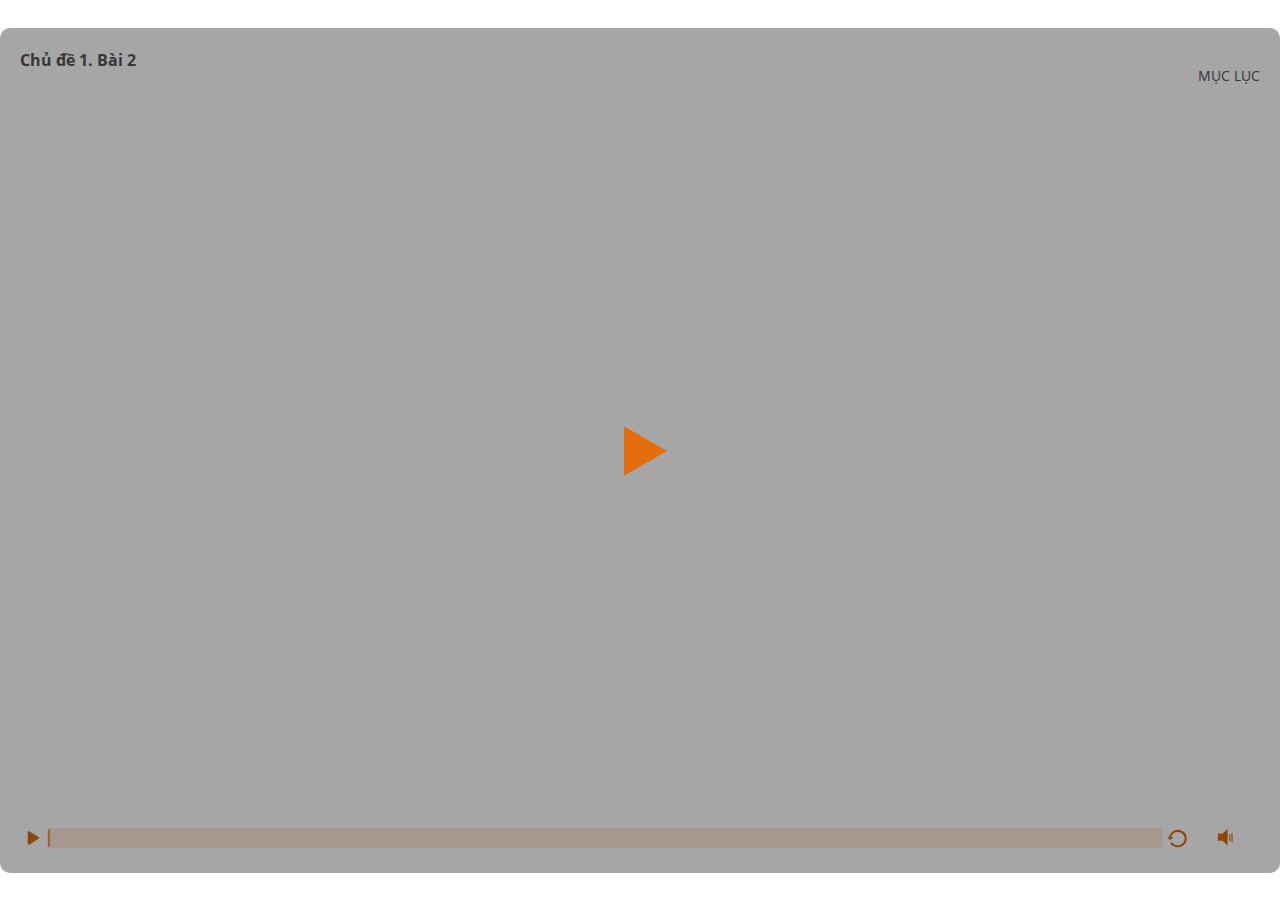
<file: index.html>
<!doctype html>
<html lang="en-US">
<head>
  <meta charset="utf-8">
  <!-- Created using Storyline 3 - http://www.articulate.com  -->
  <!-- version: 3.17.27621.0 -->
  <title>Ch&#7911; &#273;&#7873; 1. B&#224;i 2</title>
  <meta http-equiv="x-ua-compatible" content="IE=edge"/>
  <meta name="viewport" content="width=device-width,initial-scale=1,user-scalable=no,shrink-to-fit=no,minimal-ui"/>
  <meta name="apple-mobile-web-app-capable" content="yes"/>
  <style>
    html, body { height: 100%; padding: 0; margin: 0 }
    #app { height: 100%; width: 100%; }
  </style>
  
  <script>window.THREE = { };</script>
</head>
<body style="background: #FFFFFF" class="cs-HTML theme-classic">
  <!-- 360 -->
  <script>!function(e){var i=/iPhone/i,o=/iPod/i,n=/iPad/i,t=/(?=.*\bAndroid\b)(?=.*\bMobile\b)/i,d=/Android/i,s=/(?=.*\bAndroid\b)(?=.*\bSD4930UR\b)/i,b=/(?=.*\bAndroid\b)(?=.*\b(?:KFOT|KFTT|KFJWI|KFJWA|KFSOWI|KFTHWI|KFTHWA|KFAPWI|KFAPWA|KFARWI|KFASWI|KFSAWI|KFSAWA)\b)/i,r=/IEMobile/i,h=/(?=.*\bWindows\b)(?=.*\bARM\b)/i,a=/BlackBerry/i,l=/BB10/i,p=/Opera Mini/i,f=/(CriOS|Chrome)(?=.*\bMobile\b)/i,u=/(?=.*\bFirefox\b)(?=.*\bMobile\b)/i,c=new RegExp("(?:Nexus 7|BNTV250|Kindle Fire|Silk|GT-P1000)","i"),w=function(e,i){return e.test(i)},A=function(e){var A=e||navigator.userAgent,v=A.split("[FBAN");if(void 0!==v[1]&&(A=v[0]),this.apple={phone:w(i,A),ipod:w(o,A),tablet:!w(i,A)&&w(n,A),device:w(i,A)||w(o,A)||w(n,A)},this.amazon={phone:w(s,A),tablet:!w(s,A)&&w(b,A),device:w(s,A)||w(b,A)},this.android={phone:w(s,A)||w(t,A),tablet:!w(s,A)&&!w(t,A)&&(w(b,A)||w(d,A)),device:w(s,A)||w(b,A)||w(t,A)||w(d,A)},this.windows={phone:w(r,A),tablet:w(h,A),device:w(r,A)||w(h,A)},this.other={blackberry:w(a,A),blackberry10:w(l,A),opera:w(p,A),firefox:w(u,A),chrome:w(f,A),device:w(a,A)||w(l,A)||w(p,A)||w(u,A)||w(f,A)},this.seven_inch=w(c,A),this.any=this.apple.device||this.android.device||this.windows.device||this.other.device||this.seven_inch,this.phone=this.apple.phone||this.android.phone||this.windows.phone,this.tablet=this.apple.tablet||this.android.tablet||this.windows.tablet,"undefined"==typeof window)return this},v=function(){var e=new A;return e.Class=A,e};"undefined"!=typeof module&&module.exports&&"undefined"==typeof window?module.exports=A:"undefined"!=typeof module&&module.exports&&"undefined"!=typeof window?module.exports=v():"function"==typeof define&&define.amd?define("isMobile",[],e.isMobile=v()):e.isMobile=v()}(this);
    window.isMobile.apple.tablet = window.isMobile.apple.tablet ||
      (navigator.platform === 'MacIntel' && navigator.maxTouchPoints > 1);
    window.isMobile.apple.device = window.isMobile.apple.device || window.isMobile.apple.tablet;
    window.isMobile.tablet = window.isMobile.tablet || window.isMobile.apple.tablet;
    window.isMobile.any = window.isMobile.any || window.isMobile.apple.tablet;
  </script>

  <div id="focus-sink" tabindex="-1"></div>

  <div id="preso"></div>
  <script>
    window.DS = {};
    window.globals = {
      DATA_PATH_BASE: '',
      HAS_FRAME: true,
      HAS_SLIDE: true,

      lmsPresent: false,
      tinCanPresent: false,
      cmi5Present: false,
      aoSupport: false,
      scale: 'show all',
      captureRc: false,
      browserSize: 'optimal',
      bgColor: '#FFFFFF',
      features: '',
      themeName: 'classic',
      preloaderColor: '#FFFFFF',
      suppressAnalytics: true,
      productChannel: 'enterprise',
      publishSource: 'storyline',
      aid: '',
      cid: 'b84603b1-670b-4bed-b3ac-60779e28178c',
      playerVersion: '3.17.27621.0',
      maxIosVideoElements: 10,

      
      parseParams: function(qs) {
        if (window.globals.parsedParams != null) {
          return window.globals.parsedParams;
        }
        qs = (qs || window.location.search.substr(1)).split('+').join(' ');
        var params = {},
            tokens,
            re = /[?&]?([^=]+)=([^&]*)/g;

        while (tokens = re.exec(qs)) {
          params[decodeURIComponent(tokens[1]).trim()] =
            decodeURIComponent(tokens[2]).trim();
        }
        window.globals.parsedParams = params;
        return params;
      }

    };

    (function() {

      var classTypes = [ 'desktop', 'mobile', 'phone', 'tablet' ];

      var addDeviceClasses = function(prefix, testObj) {
        var curr, i;
        for (i = 0; i < classTypes.length; i++) {
          curr = classTypes[i];
          if (testObj[curr]) {
            document.body.classList.add(prefix + curr);
          }
        }
      };

      var params = window.globals.parseParams(),
          isDevicePreview = params.devicepreview === '1',
          isPhoneOverride = params.deviceType === 'phone' || (isDevicePreview && params.phone == '1'),
          isTabletOverride = (params.deviceType === 'tablet' || isDevicePreview) && !isPhoneOverride,
          isMobileOverride = isPhoneOverride || isTabletOverride;

      var deviceView = {
        desktop: !window.isMobile.any && !isMobileOverride,
        mobile: window.isMobile.any || isMobileOverride,
        phone: isPhoneOverride || (window.isMobile.phone && !isTabletOverride),
        tablet: isTabletOverride || window.isMobile.tablet
      };

      window.globals.deviceView = deviceView;
      window.isMobile.desktop = !window.isMobile.any;
      window.isMobile.mobile = window.isMobile.any;

      addDeviceClasses('view-', deviceView);

    })();
  </script>
  
  <script src='story_content/user.js' type=text/javascript></script>
  <div class="slide-loader"></div>

  <script>
    if (window.globals.deviceView.isMobile) { var doc = document, loader = doc.body.querySelector('.slide-loader'); [ 1, 2, 3 ].forEach(function(n) { var d = doc.createElement('div'); d.style.backgroundColor = window.globals.preloaderColor; d.classList.add('mobile-loader-dot'); d.classList.add('dot' + n); loader.appendChild(d); }); }
  </script>

  <div class="mobile-load-title-overlay" style="display: none">
    <div class="mobile-load-title">Ch&#7911; &#273;&#7873; 1. B&#224;i 2</div>
  </div>

  <div class="mobile-chrome-warning"></div>

  <script>
    
    if (window.autoSpider && window.vInterfaceObject) {
      document.querySelector('.mobile-load-title-overlay').style.display = 'none';
    }
  </script>

  

  <link rel="stylesheet" href="html5/data/css/output.min.css" data-noprefix/>
</body>
<script src="html5/lib/scripts/bootstrapper.min.js"></script>
</html>
</file>
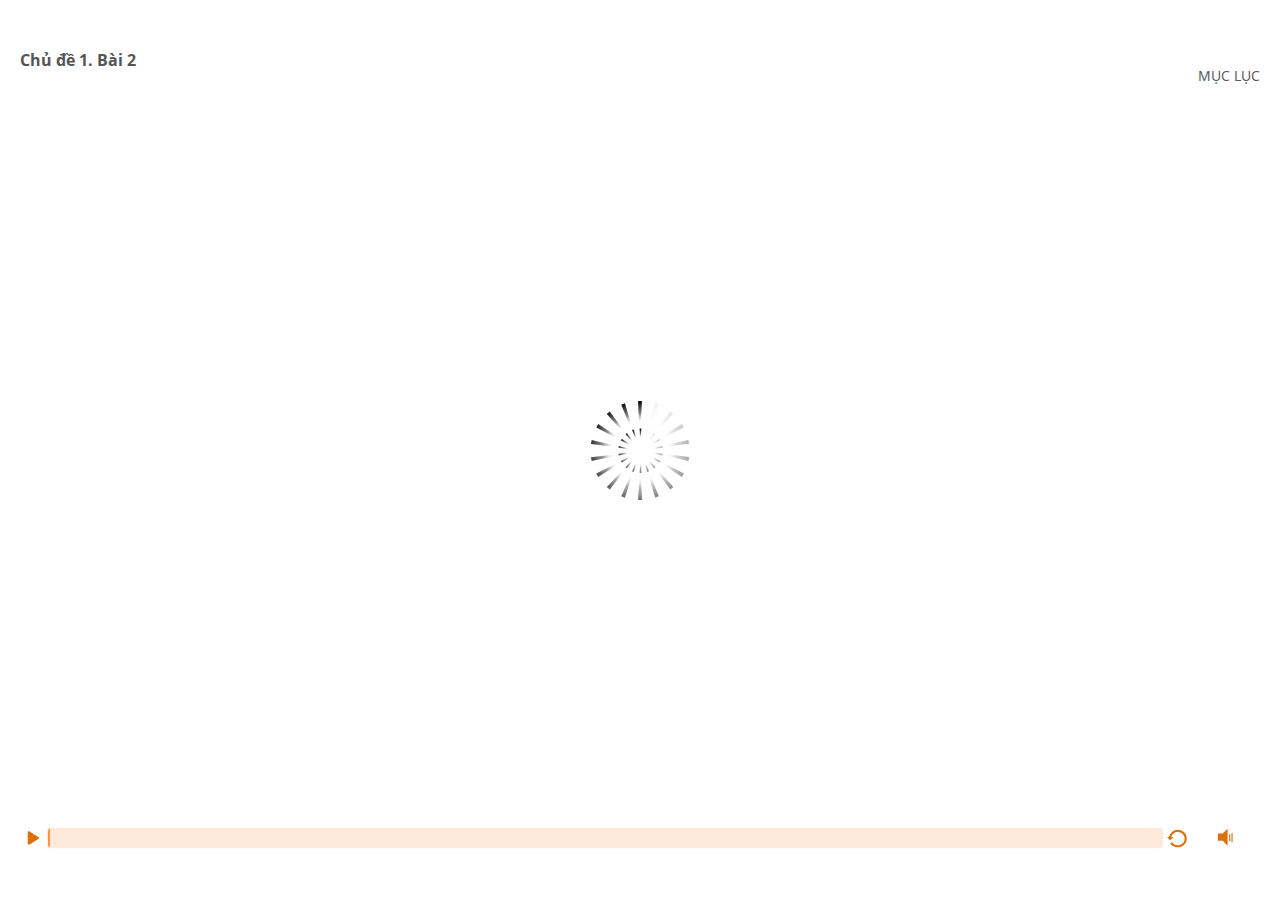
<file: index_lms.html>
<html>
<head>
    <title>Ch&#7911; &#273;&#7873; 1. B&#224;i 2</title>
    <meta http-equiv="x-ua-compatible" content="IE=edge" />
    <style>
        body {
            background: #ffffff;
            overflow: hidden;
        }

        html, body, table {
            height: 100%;
            width: 100%;
            margin: 0;
            padding: 0;
            border: 0;
        }

        table td {
            vertical-align: middle;
            text-align: center;
        }

        #nosupport {
            background: #f5f5f5;
            margin: 50px 65px;
            border: 1px solid #d5d5d5;
            width: calc(100% - 130px);
            height: calc(100% - 100px);
        }

        p {
            font-family: 'Helvetica Neue', Helvetica, Arial, Verdana, sans-serif;
            font-size: 12pt;
            color: #303030;
        }

        a {
            color: #2D9DDA;
            text-decoration: none !important;
        }

    </style>
    <script>
        var html5Supported = true,
                showWarning = false;

        function displayWarning() {
            if (showWarning) {
                document.getElementById('nosupport').style.visibility = 'visible';
            }
        }

    </script>
    <!--[if lte IE 9]><script>html5Supported = false;</script><![endif]-->

    <script type="text/javascript">
        (function () {
            var settings = {
                runtimeOrder: [{"type":"html5","url":"index_lms_html5.html"},{"type":"flash","url":"index_lms_flash.html"}]
            };

            var detection = {
                agent: navigator.userAgent,

                flashEnabled: function () {
                    var description, version, flashAX,
                            plugin = navigator.plugins["Shockwave Flash"];

                    if (plugin != null) {
                        description = plugin.description.split(" ");
                        version = Number(description[description.length - 2]);

                        return (version >= 10) || isNaN(version);
                    } else {
                        try {
                            flashAX = new ActiveXObject("ShockwaveFlash.ShockwaveFlash.10");
                            return (flashAX != null);
                        } catch (e) {
                        }
                    }

                    return false;
                },

                html5Enabled: function () {
                    return html5Supported;
                },

                ampEnabled: function () {
                    return false;
                },

                isIOS: function () {
                    return (this.agent.indexOf("AppleWebKit/") > -1 && this.agent.indexOf("Mobile/") > -1)
                },

                isAndroid: function () {
                    return (this.agent.indexOf("Android") > -1);
                },

                isIPad: function () {
                    return (this.agent.indexOf("iPad") > -1);
                }
            };

            var router = {

                init: function () {
                    var i,
                            redirected = false,
                            order = settings.runtimeOrder,
                            launchMap = {
                                flash: {
                                    isEnabled: 'flashEnabled',
                                    delim: '?'
                                },
                                html5: {
                                    isEnabled: 'html5Enabled',
                                    delim: '?'
                                },
                                amp: {
                                    isEnabled: 'ampEnabled',
                                    delim: '#'
                                }
                            };

                    for (i = 0; i < order.length; i++) {
                        var launchInfo = launchMap[order[i].type],
                                url = order[i].url;

                        if (detection[launchInfo.isEnabled]()) {
                            this.redirect(url, launchInfo.delim);
                            redirected = true;
                            break;
                        }
                    }

                    if (!redirected) {
                        showWarning = true;
                    }
                },

                getQueryString: function (params) {
                    params = params || [];
                    var i,
                            queryString = document.location.search.substr(1),
                            paramArr = queryString.length > 0 ? queryString.split('&') : [];

                    for (i = 0; i < params.length; i++) {
                        paramArr.push([params[i].name, params[i].value].join('='));
                    }

                    return paramArr.join('&');
                },

                formatUrl: function (url, delim) {
                    delim = delim || '?';

                    var queryString = this.getQueryString();

                    if (queryString != null && queryString.length > 0) {
                        return [url, queryString].join(delim);
                    }

                    return url;
                },

                redirect: function (url, delim) {
                    window.location.replace(this.formatUrl(url, delim));
                }

            };

            router.init();
        })();
    </script>
</head>

<body onload="displayWarning()" style="height: 100%;">
<div id="nosupport" style="visibility: hidden;">
    <table>
        <tr>
            <td>
                <p>
                    <svg xmlns="http://www.w3.org/2000/svg" width="90.2" height="74.9" viewBox="0 0 90 75" version="1.1">
                        <g transform="scale(.1)">
                            <path d="m409 7c54-25 106 20 130 66 106 170 213 340 320 510 17 28 32 63 19 96-14 36-55 51-91 51-224 1-448 0-672 0-35 1-76-3-100-33-26-32-15-77 5-108 107-173 216-344 324-517 16-26 35-53 65-65z"
                                  fill="#4c4c4c"/>
                            <path d="m419 57c26-20 55 4 68 27 109 174 218 348 328 522 9 17 23 35 17 55-11 20-36 18-55 19-224 0-447 0-670 0-20-1-46 1-57-19-5-18 6-34 14-48 109-174 218-348 327-522 9-12 17-25 28-34z"
                                  fill="#f5f5f5"/>
                            <path d="m429 179c25-12 58 8 56 35-1 81-5 161-10 242 2 32-49 39-57 9-7-73-6-146-11-219-1-24-4-56 22-67zM430 539 430 539 430 539c45-24 80 53 32 72-45 24-80-53-32-72z"
                                  fill="#4c4c4c"/>
                        </g>
                    </svg>
                </p>
                <p>This course cannot be played.</p>
                <p><a href="https://ipc.articulate.com/slw/3/en/cannotplay/">Learn More</a></p>

            </td>
        </tr>
    </table>
</div>
</body>

</html>
</file>
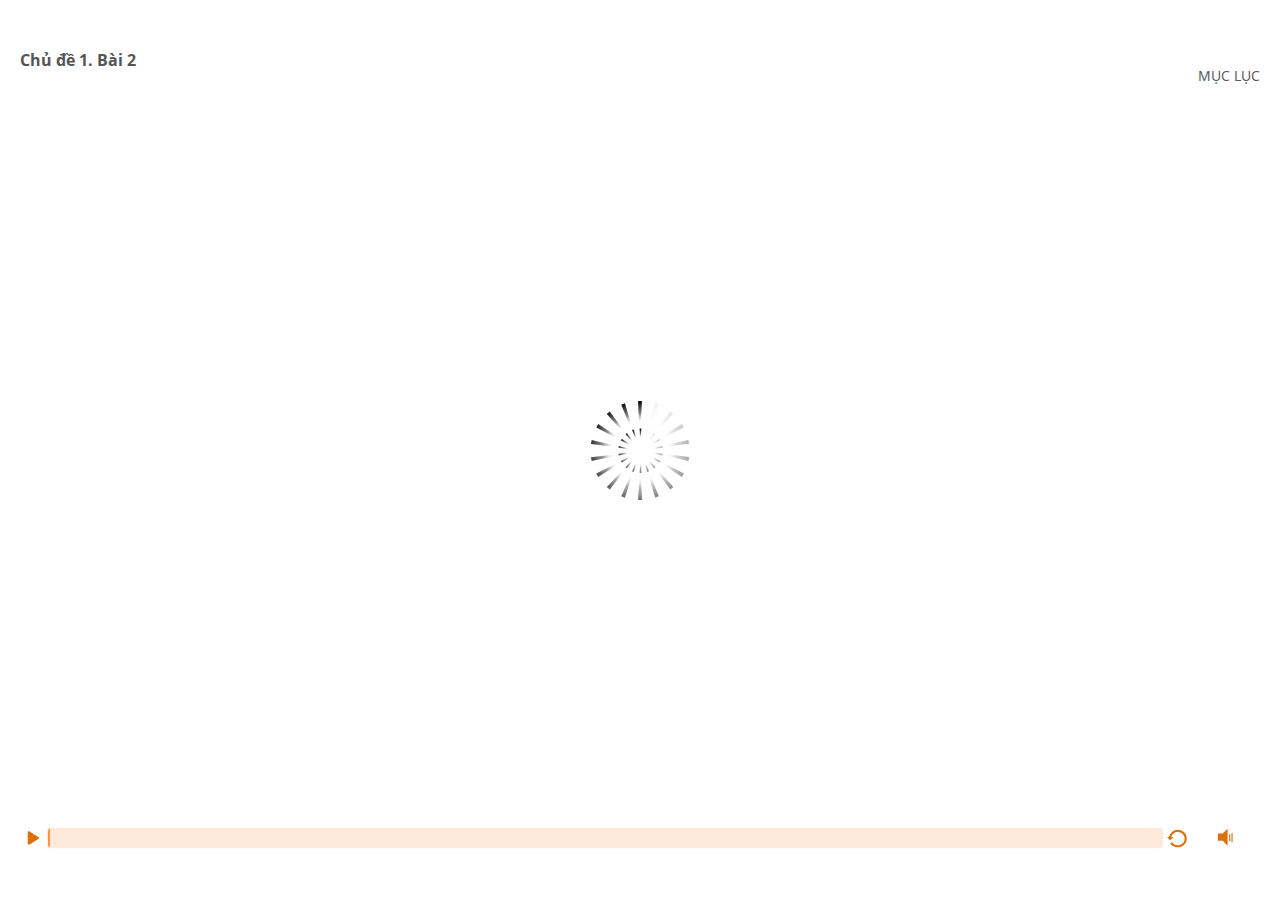
<file: index_lms_html5.html>
<!doctype html>
<html lang="en-US">
<head>
  <meta charset="utf-8">
  <!-- Created using Storyline 3 - http://www.articulate.com  -->
  <!-- version: 3.17.27621.0 -->
  <title>Ch&#7911; &#273;&#7873; 1. B&#224;i 2</title>
  <meta http-equiv="x-ua-compatible" content="IE=edge"/>
  <meta name="viewport" content="width=device-width,initial-scale=1,user-scalable=no,shrink-to-fit=no,minimal-ui"/>
  <meta name="apple-mobile-web-app-capable" content="yes"/>
  <style>
    html, body { height: 100%; padding: 0; margin: 0 }
    #app { height: 100%; width: 100%; }
  </style>
  <script src="lms/scormdriver.js" charset="utf-8"></script>
  <script>window.THREE = { };</script>
</head>
<body style="background: #FFFFFF" class="cs-HTML theme-classic">
  <!-- 360 -->
  <script>!function(e){var i=/iPhone/i,o=/iPod/i,n=/iPad/i,t=/(?=.*\bAndroid\b)(?=.*\bMobile\b)/i,d=/Android/i,s=/(?=.*\bAndroid\b)(?=.*\bSD4930UR\b)/i,b=/(?=.*\bAndroid\b)(?=.*\b(?:KFOT|KFTT|KFJWI|KFJWA|KFSOWI|KFTHWI|KFTHWA|KFAPWI|KFAPWA|KFARWI|KFASWI|KFSAWI|KFSAWA)\b)/i,r=/IEMobile/i,h=/(?=.*\bWindows\b)(?=.*\bARM\b)/i,a=/BlackBerry/i,l=/BB10/i,p=/Opera Mini/i,f=/(CriOS|Chrome)(?=.*\bMobile\b)/i,u=/(?=.*\bFirefox\b)(?=.*\bMobile\b)/i,c=new RegExp("(?:Nexus 7|BNTV250|Kindle Fire|Silk|GT-P1000)","i"),w=function(e,i){return e.test(i)},A=function(e){var A=e||navigator.userAgent,v=A.split("[FBAN");if(void 0!==v[1]&&(A=v[0]),this.apple={phone:w(i,A),ipod:w(o,A),tablet:!w(i,A)&&w(n,A),device:w(i,A)||w(o,A)||w(n,A)},this.amazon={phone:w(s,A),tablet:!w(s,A)&&w(b,A),device:w(s,A)||w(b,A)},this.android={phone:w(s,A)||w(t,A),tablet:!w(s,A)&&!w(t,A)&&(w(b,A)||w(d,A)),device:w(s,A)||w(b,A)||w(t,A)||w(d,A)},this.windows={phone:w(r,A),tablet:w(h,A),device:w(r,A)||w(h,A)},this.other={blackberry:w(a,A),blackberry10:w(l,A),opera:w(p,A),firefox:w(u,A),chrome:w(f,A),device:w(a,A)||w(l,A)||w(p,A)||w(u,A)||w(f,A)},this.seven_inch=w(c,A),this.any=this.apple.device||this.android.device||this.windows.device||this.other.device||this.seven_inch,this.phone=this.apple.phone||this.android.phone||this.windows.phone,this.tablet=this.apple.tablet||this.android.tablet||this.windows.tablet,"undefined"==typeof window)return this},v=function(){var e=new A;return e.Class=A,e};"undefined"!=typeof module&&module.exports&&"undefined"==typeof window?module.exports=A:"undefined"!=typeof module&&module.exports&&"undefined"!=typeof window?module.exports=v():"function"==typeof define&&define.amd?define("isMobile",[],e.isMobile=v()):e.isMobile=v()}(this);
    window.isMobile.apple.tablet = window.isMobile.apple.tablet ||
      (navigator.platform === 'MacIntel' && navigator.maxTouchPoints > 1);
    window.isMobile.apple.device = window.isMobile.apple.device || window.isMobile.apple.tablet;
    window.isMobile.tablet = window.isMobile.tablet || window.isMobile.apple.tablet;
    window.isMobile.any = window.isMobile.any || window.isMobile.apple.tablet;
  </script>

  <div id="focus-sink" tabindex="-1"></div>

  <div id="preso"></div>
  <script>
    window.DS = {};
    window.globals = {
      DATA_PATH_BASE: '',
      HAS_FRAME: true,
      HAS_SLIDE: true,

      lmsPresent: true,
      tinCanPresent: false,
      cmi5Present: false,
      aoSupport: false,
      scale: 'show all',
      captureRc: false,
      browserSize: 'optimal',
      bgColor: '#FFFFFF',
      features: '',
      themeName: 'classic',
      preloaderColor: '#FFFFFF',
      suppressAnalytics: true,
      productChannel: 'enterprise',
      publishSource: 'storyline',
      aid: '',
      cid: 'b84603b1-670b-4bed-b3ac-60779e28178c',
      playerVersion: '3.17.27621.0',
      maxIosVideoElements: 10,

      
      parseParams: function(qs) {
        if (window.globals.parsedParams != null) {
          return window.globals.parsedParams;
        }
        qs = (qs || window.location.search.substr(1)).split('+').join(' ');
        var params = {},
            tokens,
            re = /[?&]?([^=]+)=([^&]*)/g;

        while (tokens = re.exec(qs)) {
          params[decodeURIComponent(tokens[1]).trim()] =
            decodeURIComponent(tokens[2]).trim();
        }
        window.globals.parsedParams = params;
        return params;
      }

    };

    (function() {

      var classTypes = [ 'desktop', 'mobile', 'phone', 'tablet' ];

      var addDeviceClasses = function(prefix, testObj) {
        var curr, i;
        for (i = 0; i < classTypes.length; i++) {
          curr = classTypes[i];
          if (testObj[curr]) {
            document.body.classList.add(prefix + curr);
          }
        }
      };

      var params = window.globals.parseParams(),
          isDevicePreview = params.devicepreview === '1',
          isPhoneOverride = params.deviceType === 'phone' || (isDevicePreview && params.phone == '1'),
          isTabletOverride = (params.deviceType === 'tablet' || isDevicePreview) && !isPhoneOverride,
          isMobileOverride = isPhoneOverride || isTabletOverride;

      var deviceView = {
        desktop: !window.isMobile.any && !isMobileOverride,
        mobile: window.isMobile.any || isMobileOverride,
        phone: isPhoneOverride || (window.isMobile.phone && !isTabletOverride),
        tablet: isTabletOverride || window.isMobile.tablet
      };

      window.globals.deviceView = deviceView;
      window.isMobile.desktop = !window.isMobile.any;
      window.isMobile.mobile = window.isMobile.any;

      addDeviceClasses('view-', deviceView);

    })();
  </script>
  
  <script src='story_content/user.js' type=text/javascript></script>
  <div class="slide-loader"></div>

  <script>
    if (window.globals.deviceView.isMobile) { var doc = document, loader = doc.body.querySelector('.slide-loader'); [ 1, 2, 3 ].forEach(function(n) { var d = doc.createElement('div'); d.style.backgroundColor = window.globals.preloaderColor; d.classList.add('mobile-loader-dot'); d.classList.add('dot' + n); loader.appendChild(d); }); }
  </script>

  <div class="mobile-load-title-overlay" style="display: none">
    <div class="mobile-load-title">Ch&#7911; &#273;&#7873; 1. B&#224;i 2</div>
  </div>

  <div class="mobile-chrome-warning"></div>

  <script>
    
    if (window.autoSpider && window.vInterfaceObject) {
      document.querySelector('.mobile-load-title-overlay').style.display = 'none';
    }
  </script>

  

  <link rel="stylesheet" href="html5/data/css/output.min.css" data-noprefix/>
</body>
<script src="html5/lib/scripts/bootstrapper.min.js"></script>
</html>
</file>
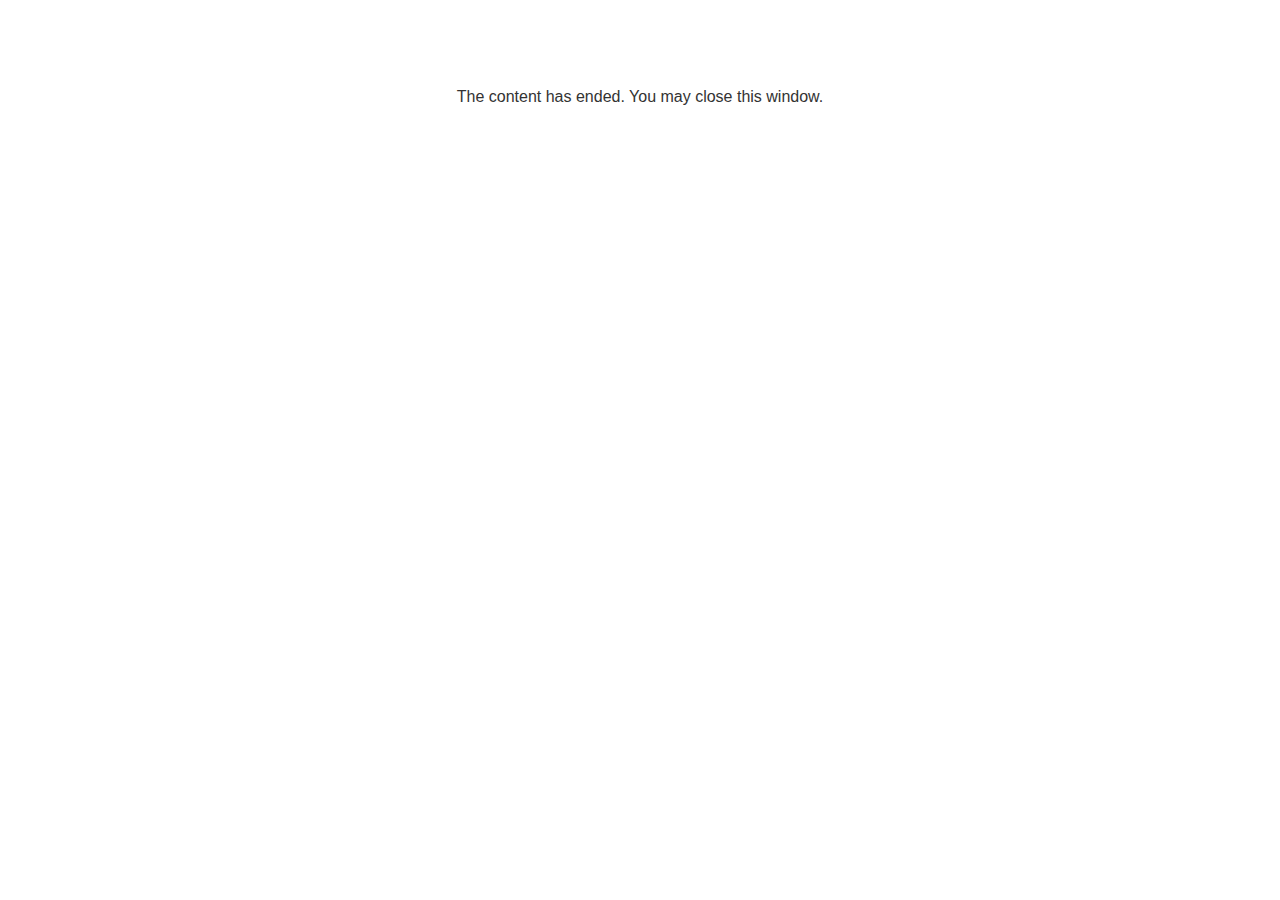
<file: lms/goodbye.html>
<!doctype html>
<html>
<body style="background-color: #ffffff;">

<p role="alert" style="color: #333333;font-family: Open Sans, articulate, tahoma, arial;font-size: medium;text-align: center;">
<br><br><br><br>
The content has ended. You may close this window.
</p>

</body>
</html>
</file>
<file: html5/data/css/output.min.css>
@font-face {
  font-family: 'Open SansBold CharsBold18A25EF4';
  src: url('[data-uri]');
  font-style: normal;
  font-weight: normal;
}
@font-face {
  font-family: 'Open Sans Charset1_ 5XID14795E7';
  src: url('[data-uri]');
  font-style: normal;
  font-weight: normal;
}
@font-face {
  font-family: 'Mulish Medium Charset1_50DE30EB';
  src: url('[data-uri]');
  font-style: normal;
  font-weight: normal;
}
@font-face {
  font-family: 'League Spartan ExtrBoldA249C1C4';
  src: url('[data-uri]');
  font-style: normal;
  font-weight: normal;
}
@font-face {
  font-family: '.VnAvant ItalicBoldBold972555EF';
  src: url('[data-uri]');
  font-style: normal;
  font-weight: normal;
}
@font-face {
  font-family: 'League Spartan Charset1D6B82313';
  src: url('[data-uri]');
  font-style: normal;
  font-weight: normal;
}
@font-face {
  font-family: 'League SpartanBold Bold8C007CC4';
  src: url('[data-uri]');
  font-style: normal;
  font-weight: normal;
}
@font-face {
  font-family: 'Mulish Charset1_ 6lXNdcF8A3CDE0';
  src: url('[data-uri]');
  font-style: normal;
  font-weight: normal;
}
@font-face {
  font-family: 'League Spartan ExtrBold2762374E';
  src: url('[data-uri]');
  font-style: normal;
  font-weight: normal;
}
@font-face {
  font-family: 'Mulish Medium Charset0_D475FFDC';
  src: url('[data-uri]');
  font-style: normal;
  font-weight: normal;
}
@font-face {
  font-family: 'Open Sans Charset0_v9TY33EDE6F2';
  src: url('[data-uri]');
  font-style: normal;
  font-weight: normal;
}
@font-face {
  font-family: 'League Spartan ExtrBold82B1C320';
  src: url('[data-uri]');
  font-style: normal;
  font-weight: normal;
}
@font-face {
  font-family: 'Open SansBold CharsBoldE47A47C6';
  src: url('[data-uri]');
  font-style: normal;
  font-weight: normal;
}
@font-face {
  font-family: '.VnAvantBold CharseBoldD8859CA4';
  src: url('[data-uri]');
  font-style: normal;
  font-weight: normal;
}
@font-face {
  font-family: 'League Spartan Charset0E8E89578';
  src: url('[data-uri]');
  font-style: normal;
  font-weight: normal;
}
@font-face {
  font-family: 'League SpartanBold BoldDE9BE835';
  src: url('[data-uri]');
  font-style: normal;
  font-weight: normal;
}
@font-face {
  font-family: 'Mulish Charset0_v5lJQGGC1A74B2D';
  src: url('[data-uri]');
  font-style: normal;
  font-weight: normal;
}
@font-face {
  font-family: 'League Spartan ExtrBold514ACA0B';
  src: url('[data-uri]');
  font-style: normal;
  font-weight: normal;
}
.cs-HTML {
  background: rgba(255, 255, 255, 1);
}
.cs-npnxnanbnsnfns10111000101 .cs-infopanel  {
  box-shadow: 0 1px 0 rgba(184, 184, 184, 1);
  background: rgba(255, 255, 255, 1);
}
.cs-npnxnanbnsnfns10111000101 .cs-infopanel .cs-link {
  color: rgba(124, 34, 128, 1);
}
.cs-npnxnanbnsnfns10111000101 .cs-infopanel .cs-link:hover {
  color: rgba(0, 0, 238, 1);
}
.cs-npnxnanbnsnfns10111000101 .cs-infopanel .cs-name {
  color: rgba(68, 68, 68, 1);
}
.cs-npnxnanbnsnfns10111000101 .cs-infopanel .cs-title {
  color: rgba(153, 153, 153, 1);
}
.cs-npnxnanbnsnfns10111000101 .cs-infopanelpopup  {
  box-shadow: 0 1px 0 rgba(184, 184, 184, 1);
  background: linear-gradient(180deg, rgba(233, 233, 233, 1) 0%, rgba(207, 207, 207, 1) 100%);
}
.cs-npnxnanbnsnfns10111000101 .cs-infopanelpopup .cs-link {
  color: rgba(124, 34, 128, 1);
}
.cs-npnxnanbnsnfns10111000101 .cs-infopanelpopup .cs-link:hover {
  color: rgba(0, 0, 238, 1);
}
.cs-npnxnanbnsnfns10111000101 .cs-infopanelpopup .cs-name {
  color: rgba(68, 68, 68, 1);
}
.cs-npnxnanbnsnfns10111000101 .cs-infopanelpopup .cs-bio {
  color: rgba(153, 153, 153, 1);
}
.cs-npnxnanbnsnfns10111000101 .cs-timer  {
  color: rgba(85, 85, 85, 1);
}
.cs-npnxnanbnsnfns10111000101 .cs-duration stop:first-child {
  stop-color: rgba(0, 215, 255, 1);
}
.cs-npnxnanbnsnfns10111000101 .cs-duration stop:last-child {
  stop-color: rgba(0, 171, 255, 1);
}
.cs-npnxnanbnsnfns10111000101 .cs-elapsed stop:first-child {
  stop-color: rgba(254, 227, 71, 1);
}
.cs-npnxnanbnsnfns10111000101 .cs-elapsed stop:last-child {
  stop-color: rgba(252, 204, 42, 1);
}
.cs-npnxnanbnsnfns10111000101 .cs-timer .cs-pie .cs-innerstroke {
  stroke: rgba(199, 199, 199, 1);
}
.cs-npnxnanbnsnfns10111000101 .cs-timer .cs-pie .cs-innerborder {
  stroke: rgba(255, 255, 255, 1);
}
.cs-npnxnanbnsnfns10111000101 .cs-window  {
  box-shadow: 0 8px 5px rgba(0, 0, 0, 0.2);
  border-color: rgba(234, 234, 234, 1);
  background: rgba(243, 243, 243, 1);
  color: rgba(85, 85, 85, 1);
}
.cs-npnxnanbnsnfns10111000101 .cs-window .cs-diva {
  border-color: rgba(247, 247, 247, 1);
}
.cs-npnxnanbnsnfns10111000101 .cs-window .cs-divb {
  border-color: rgba(211, 211, 211, 1);
}
.cs-npnxnanbnsnfns10111000101 .cs-editor .cs-editor-slide {
  color: rgba(85, 85, 85, 1);
}
.cs-npnxnanbnsnfns10111000101 .cs-editor .cs-editor-html {
  color: rgba(68, 68, 68, 1);
}
.cs-npnxnanbnsnfns10111000101 .cs-editor .cs-editor-button {
  text-shadow: 0 1px 0 rgba(240, 240, 240, 1);
  color: rgba(53, 53, 53, 1);
  border-color: rgba(177, 177, 177, 1);
  background: linear-gradient(180deg, rgba(253, 234, 218, 1) 0%, rgba(247, 150, 70, 1) 100%);
}
.cs-npnxnanbnsnfns10111000101 .cs-editor .cs-editor-button:hover {
  background: linear-gradient(180deg, rgba(242, 242, 242, 1) 0%, rgba(175, 175, 175, 1) 100%);
}
.cs-npnxnanbnsnfns10111000101 .cs-editor .cs-editor-button:active {
  background: linear-gradient(180deg, rgba(199, 199, 199, 1) 0%, rgba(244, 244, 244, 1) 100%);
}
.cs-npnxnanbnsnfns10111000101 .cs-listitem  {
  color: rgba(247, 150, 70, 1);
  border-color: rgba(223, 223, 223, 1);
}
.cs-npnxnanbnsnfns10111000101 .cs-listitem.cs-viewed {
  color: rgba(152, 72, 7, 1);
}
.cs-npnxnanbnsnfns10111000101 .cs-listitem.cs-selected {
  color: rgba(53, 53, 53, 1);
  background: rgba(253, 234, 218, 1);
}
.cs-npnxnanbnsnfns10111000101 .cs-listitem.cs-selected:hover {
  background: rgba(253, 234, 218, 1);
}
.cs-npnxnanbnsnfns10111000101 .cs-listitem.cs-selected.hover {
  background: rgba(253, 234, 218, 1);
}
.cs-npnxnanbnsnfns10111000101 .cs-listitem.cs-selected:focus {
  background: rgba(253, 234, 218, 1);
}
.cs-npnxnanbnsnfns10111000101 .cs-listitem .cs-icon-carrot {
  fill: rgba(247, 150, 70, 1);
}
.cs-npnxnanbnsnfns10111000101 .cs-listitem .cs-icon-carrot .cs-shadow {
  fill: rgba(255, 255, 255, 1);
}
.cs-npnxnanbnsnfns10111000101 .cs-listitem:hover {
  background: rgba(242, 220, 219, 1);
}
.cs-npnxnanbnsnfns10111000101 .cs-listitem.hover {
  background: rgba(242, 220, 219, 1);
}
.cs-npnxnanbnsnfns10111000101 .cs-listitem:focus {
  background: rgba(242, 220, 219, 1);
}
.cs-npnxnanbnsnfns10111000101 .cs-glossary  {
  color: rgba(53, 53, 53, 1);
}
.cs-npnxnanbnsnfns10111000101 .cs-glossary .cs-scrolling-panel {
  background: rgba(231, 231, 231, 1);
}
.cs-npnxnanbnsnfns10111000101 .cs-glossary .cs-term.cs-selected .cs-choice-list-trigger {
  color: rgba(53, 53, 53, 1);
  background: rgba(192, 226, 241, 1);
}
.cs-npnxnanbnsnfns10111000101 .cs-glossary .cs-term.cs-selected .cs-choice-list-trigger:focus {
  color: rgba(53, 53, 53, 1);
  background: rgba(192, 226, 241, 1);
}
.cs-npnxnanbnsnfns10111000101 .cs-glossary .cs-term:hover .cs-choice-list-trigger {
  background: rgba(230, 230, 230, 1);
}
.cs-npnxnanbnsnfns10111000101 .cs-glossary .cs-term.hover .cs-choice-list-trigger {
  background: rgba(230, 230, 230, 1);
}
.cs-npnxnanbnsnfns10111000101 .cs-glossary .cs-term .cs-choice-list-trigger:focus {
  background: rgba(230, 230, 230, 1);
}
.cs-npnxnanbnsnfns10111000101 .cs-glossary .cs-diva {
  border-color: rgba(226, 226, 226, 1);
}
.cs-npnxnanbnsnfns10111000101 .cs-glossary .cs-divb {
  border-color: rgba(226, 226, 226, 1);
}
.cs-npnxnanbnsnfns10111000101 .cs-glossary .cs-divc {
  border-color: rgba(250, 250, 250, 1);
}
.cs-npnxnanbnsnfns10111000101 .cs-glossary .cs-heading {
  color: rgba(68, 68, 68, 1);
}
.cs-npnxnanbnsnfns10111000101 .cs-resource .cs-separator {
  border-color: rgba(224, 224, 224, 1);
}
.cs-npnxnanbnsnfns10111000101 .cs-outline  {
  color: rgba(68, 68, 68, 1);
}
.cs-npnxnanbnsnfns10111000101 .cs-outline .cs-diva {
  border-color: rgba(198, 198, 198, 1);
}
.cs-npnxnanbnsnfns10111000101 .cs-outline .cs-divb {
  border-color: rgba(249, 249, 249, 1);
}
.cs-npnxnanbnsnfns10111000101 .cs-outline .cs-divc {
  border-color: rgba(225, 225, 225, 1);
}
.cs-npnxnanbnsnfns10111000101 .cs-outline .cs-search-filter:hover {
  color: rgba(0, 0, 238, 1);
}
.cs-npnxnanbnsnfns10111000101 .cs-outline .cs-search-filter.hover {
  color: rgba(0, 0, 238, 1);
}
.cs-npnxnanbnsnfns10111000101 .cs-transcript  {
  color: rgba(68, 68, 68, 1);
}
.cs-npnxnanbnsnfns10111000101 .cs-transcript .cs-div {
  border-color: rgba(225, 225, 225, 1);
}
.cs-npnxnanbnsnfns10111000101 .cs-tabs:not(.topmenu-item) {
  color: rgba(152, 72, 7, 1);
}
.cs-npnxnanbnsnfns10111000101 .cs-tabs .cs-inner-button:not(.topmenu-item) {
  text-shadow: 0 1px 0 rgba(240, 240, 240, 0);
}
.cs-npnxnanbnsnfns10111000101 .cs-tabs:hover:not(.topmenu-item) {
  color: rgba(152, 72, 7, 1);
}
.cs-npnxnanbnsnfns10111000101 .cs-tabs.cs-selected {
  background: rgba(152, 72, 7, 0);
  color: rgba(64, 64, 64, 1);
}
.cs-npnxnanbnsnfns10111000101 .cs-seekcontrol  {
  background: linear-gradient(180deg, rgba(245, 245, 245, 0) 0%, rgba(199, 199, 199, 0) 100%);
  border-color: rgba(177, 177, 177, 0);
}
.cs-npnxnanbnsnfns10111000101 .cs-seekcontrol .cs-button:hover .cs-icon {
  fill: rgba(247, 150, 70, 1);
}
.cs-npnxnanbnsnfns10111000101 .cs-seekcontrol .cs-button.hover .cs-icon {
  fill: rgba(247, 150, 70, 1);
}
.cs-npnxnanbnsnfns10111000101 .cs-seekcontrol .cs-button .cs-icon-shadow {
  fill: rgba(240, 240, 240, 0);
}
.cs-npnxnanbnsnfns10111000101 .cs-seekcontrol .cs-button .cs-icon {
  fill: rgba(220, 112, 12, 1);
}
.cs-npnxnanbnsnfns10111000101 .cs-seekcontrol .cs-seek .cs-fill {
  background: rgba(247, 150, 70, 1);
}
.cs-npnxnanbnsnfns10111000101 .cs-seekcontrol .cs-seek {
  background: rgba(253, 234, 218, 1);
  border-color: rgba(247, 150, 70, 0);
}
.cs-npnxnanbnsnfns10111000101 .cs-searchinput .cs-input {
  color: rgba(138, 138, 138, 1);
  border-color: rgba(173, 173, 173, 1);
  background: rgba(223, 223, 223, 1);
}
.cs-npnxnanbnsnfns10111000101 .cs-searchinput .cs-input:focus {
  color: rgba(51, 51, 51, 1);
  background: rgba(250, 250, 250, 1);
}
.cs-npnxnanbnsnfns10111000101 .cs-searchinput .cs-input:hover {
  box-shadow: inset 0 0 1px 0 rgba(107, 248, 255, 1);
}
.cs-npnxnanbnsnfns10111000101 .cs-searchinput .cs-input.hover {
  box-shadow: inset 0 0 1px 0 rgba(107, 248, 255, 1);
}
.cs-npnxnanbnsnfns10111000101 .cs-searchinput .cs-button .cs-icon {
  fill: rgba(138, 138, 138, 1);
}
.cs-npnxnanbnsnfns10111000101 .cs-searchinput .cs-button:hover {
  fill: linear-gradient(180deg, rgba(245, 245, 245, 1) 0%, rgba(199, 199, 199, 1) 100%);
}
.cs-npnxnanbnsnfns10111000101 .cs-searchinput .cs-button.hover {
  fill: linear-gradient(180deg, rgba(245, 245, 245, 1) 0%, rgba(199, 199, 199, 1) 100%);
}
.cs-npnxnanbnsnfns10111000101 .cs-menu  {
  box-shadow: 0 1px 0 rgba(184, 184, 184, 1);
  background: rgba(243, 243, 243, 1);
}
.cs-npnxnanbnsnfns10111000101 .cs-topmenu-item.active .cs-tab {
  background: rgba(243, 243, 243, 1);
}
.cs-npnxnanbnsnfns10111000101 .cs-logo  {
  box-shadow: 0 1px 0 rgba(184, 184, 184, 1);
  background: rgba(255, 255, 255, 1);
}
.cs-npnxnanbnsnfns10111000101 .cs-checkbox  {
  color: rgba(68, 68, 68, 1);
}
.cs-npnxnanbnsnfns10111000101 .cs-checkbox:hover {
  border-color: rgba(107, 248, 255, 1);
}
.cs-npnxnanbnsnfns10111000101 .cs-checkbox.hover {
  border-color: rgba(107, 248, 255, 1);
}
.cs-npnxnanbnsnfns10111000101 .cs-checkbox .cs-box {
  color: rgba(255, 255, 255, 1);
  border-color: rgba(184, 184, 184, 1);
}
.cs-npnxnanbnsnfns10111000101 .cs-checkbox .cs-box:checked::after {
  color: rgba(51, 204, 0, 1);
}
.cs-npnxnanbnsnfns10111000101 .cs-checkbox .cs-box.checked.after {
  color: rgba(51, 204, 0, 1);
}
.cs-npnxnanbnsnfns10111000101 .cs-button  {
  text-shadow: 0 1px 0 rgba(240, 240, 240, 0);
  color: rgba(228, 108, 10, 1);
  border-color: rgba(177, 177, 177, 0);
  background: linear-gradient(180deg, rgba(245, 245, 245, 0) 0%, rgba(199, 199, 199, 0) 100%);
  box-shadow: 0 1px 0 rgba(252, 213, 181, 0);
}
.cs-npnxnanbnsnfns10111000101 .cs-button .cs-icon {
  fill: rgba(220, 112, 12, 1);
}
.cs-npnxnanbnsnfns10111000101 .cs-button .cs-icon-shadow {
  fill: rgba(240, 240, 240, 0);
}
.cs-npnxnanbnsnfns10111000101 .cs-button:hover {
  background: linear-gradient(180deg, rgba(253, 234, 218, 1) 0%, rgba(253, 234, 218, 1) 100%);
}
.cs-npnxnanbnsnfns10111000101 .cs-button.hover {
  background: linear-gradient(180deg, rgba(253, 234, 218, 1) 0%, rgba(253, 234, 218, 1) 100%);
}
.cs-npnxnanbnsnfns10111000101 .cs-button:active {
  background: linear-gradient(180deg, rgba(253, 234, 218, 1) 0%, rgba(253, 234, 218, 1) 100%);
}
.cs-npnxnanbnsnfns10111000101 .cs-button.cs-disabled:hover {
  background: linear-gradient(180deg, rgba(245, 245, 245, 0) 0%, rgba(199, 199, 199, 0) 100%);
}
.cs-npnxnanbnsnfns10111000101 .cs-button.cs-disabled.hover {
  background: linear-gradient(180deg, rgba(245, 245, 245, 0) 0%, rgba(199, 199, 199, 0) 100%);
}
.cs-npnxnanbnsnfns10111000101 .cs-button.cs-disabled:active {
  background: linear-gradient(180deg, rgba(245, 245, 245, 0) 0%, rgba(199, 199, 199, 0) 100%);
}
.cs-npnxnanbnsnfns10111000101 .cs-button.cs-volume:hover {
  background: linear-gradient(180deg, rgba(245, 245, 245, 0) 0%, rgba(199, 199, 199, 0) 100%);
}
.cs-npnxnanbnsnfns10111000101 .cs-button.cs-volume.hover {
  background: linear-gradient(180deg, rgba(245, 245, 245, 0) 0%, rgba(199, 199, 199, 0) 100%);
}
.cs-npnxnanbnsnfns10111000101 .cs-button.cs-volume:active {
  background: linear-gradient(180deg, rgba(245, 245, 245, 0) 0%, rgba(199, 199, 199, 0) 100%);
}
.cs-npnxnanbnsnfns10111000101.cs-base  {
  color: rgba(85, 85, 85, 1);
  border-color: rgba(233, 233, 233, 0);
  background: linear-gradient(180deg, rgba(233, 233, 233, 0) 0%, rgba(207, 207, 207, 0) 100%);
}
.cs-npnxnanbnsnfns10111000101.cs-base .cs-separator .cs-diva {
  background: rgba(211, 211, 211, 0);
}
.cs-npnxnanbnsnfns10111000101.cs-base .cs-separator .cs-divb {
  background: rgba(247, 247, 247, 0);
}
.cs-npnxnanbnsnfns10111000101.cs-base .cs-topmenu-item.active .cs-tab {
  border-color: rgba(211, 211, 211, 0);
}
.cs-npnxnanbnsnfns10111000101.cs-base .cs-topmenu-item.active .cs-panel {
  border-color: rgba(211, 211, 211, 0);
}
.cs-npnxnanbnsnfns10111000101.cs-base .cs-left {
  background: linear-gradient(180deg, rgba(219, 219, 219, 0) 0%, rgba(195, 195, 195, 0) 100%);
}
.cs-npnxnanbnsnfns10111000101.cs-base .cs-area-primary .cs-slide-container {
  background: linear-gradient(180deg, rgba(233, 233, 233, 0) 0%, rgba(207, 207, 207, 0) 100%);
}
.cs-npnxnanbnsnfns10111000101 .cs-volume::-moz-range-thumb {
  border-color: rgba(165, 165, 165, 0);
  box-shadow: inset 0 0 1px 0 rgba(228, 108, 10, 0);
  background: rgba(247, 150, 70, 1);
}
.cs-npnxnanbnsnfns10111000101 .cs-volume::-ms-thumb {
  border-color: rgba(165, 165, 165, 0);
  box-shadow: inset 0 0 1px 0 rgba(228, 108, 10, 0);
  background: rgba(247, 150, 70, 1);
}
.cs-npnxnanbnsnfns10111000101 .cs-volume::-webkit-slider-thumb {
  border-color: rgba(165, 165, 165, 0);
  box-shadow: inset 0 0 1px 0 rgba(228, 108, 10, 0);
  background: rgba(247, 150, 70, 1);
}
.cs-npnxnanbnsnfns10111000101 .cs-volume::-moz-range-track {
  border-color: rgba(242, 242, 242, 0);
  background: linear-gradient(180deg, rgba(250, 192, 144, 1) 0%, rgba(250, 192, 144, 1) 50.196%, rgba(195, 195, 195, 1) 100%);
}
.cs-npnxnanbnsnfns10111000101 .cs-volume::-ms-track {
  border-color: rgba(242, 242, 242, 0);
  background: linear-gradient(180deg, rgba(250, 192, 144, 1) 0%, rgba(250, 192, 144, 1) 50.196%, rgba(195, 195, 195, 1) 100%);
}
.cs-npnxnanbnsnfns10111000101 .cs-volume::-webkit-slider-runnable-track {
  border-color: rgba(242, 242, 242, 0);
  background: linear-gradient(180deg, rgba(250, 192, 144, 1) 0%, rgba(250, 192, 144, 1) 50.196%, rgba(195, 195, 195, 1) 100%);
}
body.show-focus .tab-focus-box {
  border-color: rgba(255, 255, 0, 1);
}
.skipnav {
  border-color: rgba(255, 255, 0, 1);
}
.fn-npnxnanbsnfns10111000101 {
  font-family: 'Open SansD6FFC9F9';
  -webkit-font-variant-ligatures: no-common-ligatures;
  font-variant-ligatures: no-common-ligatures;
}
.fn-pxabnsnfns10111000101 {
  font-family: 'Open SansD6FFC9F9';
  -webkit-font-variant-ligatures: no-common-ligatures;
  font-variant-ligatures: no-common-ligatures;
}
.fn-npxnabnsnfns10111000101 {
  font-family: 'Open SansD6FFC9F9';
  -webkit-font-variant-ligatures: no-common-ligatures;
  font-variant-ligatures: no-common-ligatures;
}
.fn-npnxnanbnsnfns10111000101 {
  font-family: 'Open SansD6FFC9F9';
  -webkit-font-variant-ligatures: no-common-ligatures;
  font-variant-ligatures: no-common-ligatures;
}
.fn-pxabnsnfns10111000100 {
  font-family: 'Open SansD6FFC9F9';
  -webkit-font-variant-ligatures: no-common-ligatures;
  font-variant-ligatures: no-common-ligatures;
}
@font-face {
  font-family: 'Open SansD6FFC9F9';
  src: url('[data-uri]');
  font-style: normal;
  font-weight: bold;
}
@font-face {
  font-family: 'Open SansD6FFC9F9';
  src: url('[data-uri]');
  font-style: normal;
  font-weight: normal;
}
.cs-InvalidPromptSlide .cs-6W9tCSigVur-InvalidPromptSlide-btn0 {
  color: rgba(53, 53, 53, 1);
  border-color: rgba(177, 177, 177, 1);
  background: linear-gradient(180deg, rgba(253, 234, 218, 1) 0%, rgba(247, 150, 70, 1) 100%);
  text-shadow: 0 1px 0 rgba(240, 240, 240, 1);
}
.cs-InvalidPromptSlide .cs-6W9tCSigVur-InvalidPromptSlide-btn0 .cs-html {
  color: rgba(68, 68, 68, 1);
}
.cs-InvalidPromptSlide .cs-6W9tCSigVur-InvalidPromptSlide-btn0 .cs-slide {
  border-color: rgba(85, 85, 85, 1);
}
.cs-InvalidPromptSlide .cs-6W9tCSigVur-InvalidPromptSlide-btn0:hover {
  background: linear-gradient(180deg, rgba(242, 242, 242, 1) 0%, rgba(175, 175, 175, 1) 100%);
}
.cs-InvalidPromptSlide .cs-6W9tCSigVur-InvalidPromptSlide-btn0:active {
  background: linear-gradient(180deg, rgba(199, 199, 199, 1) 0%, rgba(244, 244, 244, 1) 100%);
}
.cs-PrintPromptSlide .cs-6W9tCSigVur-PrintPromptSlide-btn0 {
  color: rgba(53, 53, 53, 1);
  border-color: rgba(177, 177, 177, 1);
  background: linear-gradient(180deg, rgba(253, 234, 218, 1) 0%, rgba(247, 150, 70, 1) 100%);
  text-shadow: 0 1px 0 rgba(240, 240, 240, 1);
}
.cs-PrintPromptSlide .cs-6W9tCSigVur-PrintPromptSlide-btn0 .cs-html {
  color: rgba(68, 68, 68, 1);
}
.cs-PrintPromptSlide .cs-6W9tCSigVur-PrintPromptSlide-btn0 .cs-slide {
  border-color: rgba(85, 85, 85, 1);
}
.cs-PrintPromptSlide .cs-6W9tCSigVur-PrintPromptSlide-btn0:hover {
  background: linear-gradient(180deg, rgba(242, 242, 242, 1) 0%, rgba(175, 175, 175, 1) 100%);
}
.cs-PrintPromptSlide .cs-6W9tCSigVur-PrintPromptSlide-btn0:active {
  background: linear-gradient(180deg, rgba(199, 199, 199, 1) 0%, rgba(244, 244, 244, 1) 100%);
}
.cs-ScrollPromptSlide .cs-6W9tCSigVur-ScrollPromptSlide-btn0 {
  color: rgba(53, 53, 53, 1);
  border-color: rgba(177, 177, 177, 1);
  background: linear-gradient(180deg, rgba(253, 234, 218, 1) 0%, rgba(247, 150, 70, 1) 100%);
  text-shadow: 0 1px 0 rgba(240, 240, 240, 1);
}
.cs-ScrollPromptSlide .cs-6W9tCSigVur-ScrollPromptSlide-btn0 .cs-html {
  color: rgba(68, 68, 68, 1);
}
.cs-ScrollPromptSlide .cs-6W9tCSigVur-ScrollPromptSlide-btn0 .cs-slide {
  border-color: rgba(85, 85, 85, 1);
}
.cs-ScrollPromptSlide .cs-6W9tCSigVur-ScrollPromptSlide-btn0:hover {
  background: linear-gradient(180deg, rgba(242, 242, 242, 1) 0%, rgba(175, 175, 175, 1) 100%);
}
.cs-ScrollPromptSlide .cs-6W9tCSigVur-ScrollPromptSlide-btn0:active {
  background: linear-gradient(180deg, rgba(199, 199, 199, 1) 0%, rgba(244, 244, 244, 1) 100%);
}
.cs-ResumePromptSlide .cs-6W9tCSigVur-ResumePromptSlide-btn0 {
  color: rgba(53, 53, 53, 1);
  border-color: rgba(177, 177, 177, 1);
  background: linear-gradient(180deg, rgba(253, 234, 218, 1) 0%, rgba(247, 150, 70, 1) 100%);
  text-shadow: 0 1px 0 rgba(240, 240, 240, 1);
}
.cs-ResumePromptSlide .cs-6W9tCSigVur-ResumePromptSlide-btn0 .cs-html {
  color: rgba(68, 68, 68, 1);
}
.cs-ResumePromptSlide .cs-6W9tCSigVur-ResumePromptSlide-btn0 .cs-slide {
  border-color: rgba(85, 85, 85, 1);
}
.cs-ResumePromptSlide .cs-6W9tCSigVur-ResumePromptSlide-btn0:hover {
  background: linear-gradient(180deg, rgba(242, 242, 242, 1) 0%, rgba(175, 175, 175, 1) 100%);
}
.cs-ResumePromptSlide .cs-6W9tCSigVur-ResumePromptSlide-btn0:active {
  background: linear-gradient(180deg, rgba(199, 199, 199, 1) 0%, rgba(244, 244, 244, 1) 100%);
}
.cs-ResumePromptSlide .cs-6W9tCSigVur-ResumePromptSlide-btn1 {
  color: rgba(53, 53, 53, 1);
  border-color: rgba(177, 177, 177, 1);
  background: linear-gradient(180deg, rgba(253, 234, 218, 1) 0%, rgba(247, 150, 70, 1) 100%);
  text-shadow: 0 1px 0 rgba(240, 240, 240, 1);
}
.cs-ResumePromptSlide .cs-6W9tCSigVur-ResumePromptSlide-btn1 .cs-html {
  color: rgba(68, 68, 68, 1);
}
.cs-ResumePromptSlide .cs-6W9tCSigVur-ResumePromptSlide-btn1 .cs-slide {
  border-color: rgba(85, 85, 85, 1);
}
.cs-ResumePromptSlide .cs-6W9tCSigVur-ResumePromptSlide-btn1:hover {
  background: linear-gradient(180deg, rgba(242, 242, 242, 1) 0%, rgba(175, 175, 175, 1) 100%);
}
.cs-ResumePromptSlide .cs-6W9tCSigVur-ResumePromptSlide-btn1:active {
  background: linear-gradient(180deg, rgba(199, 199, 199, 1) 0%, rgba(244, 244, 244, 1) 100%);
}
.cs-ExternalInterfaceErrorSlide .cs-buttonOK {
  color: rgba(53, 53, 53, 1);
  border-color: rgba(177, 177, 177, 1);
  background: linear-gradient(180deg, rgba(253, 234, 218, 1) 0%, rgba(247, 150, 70, 1) 100%);
  text-shadow: 0 1px 0 rgba(240, 240, 240, 1);
}
.cs-ExternalInterfaceErrorSlide .cs-buttonOK .cs-html {
  color: rgba(68, 68, 68, 1);
}
.cs-ExternalInterfaceErrorSlide .cs-buttonOK .cs-slide {
  border-color: rgba(85, 85, 85, 1);
}
.cs-ExternalInterfaceErrorSlide .cs-buttonOK:hover {
  background: linear-gradient(180deg, rgba(242, 242, 242, 1) 0%, rgba(175, 175, 175, 1) 100%);
}
.cs-ExternalInterfaceErrorSlide .cs-buttonOK:active {
  background: linear-gradient(180deg, rgba(199, 199, 199, 1) 0%, rgba(244, 244, 244, 1) 100%);
}
</file>
